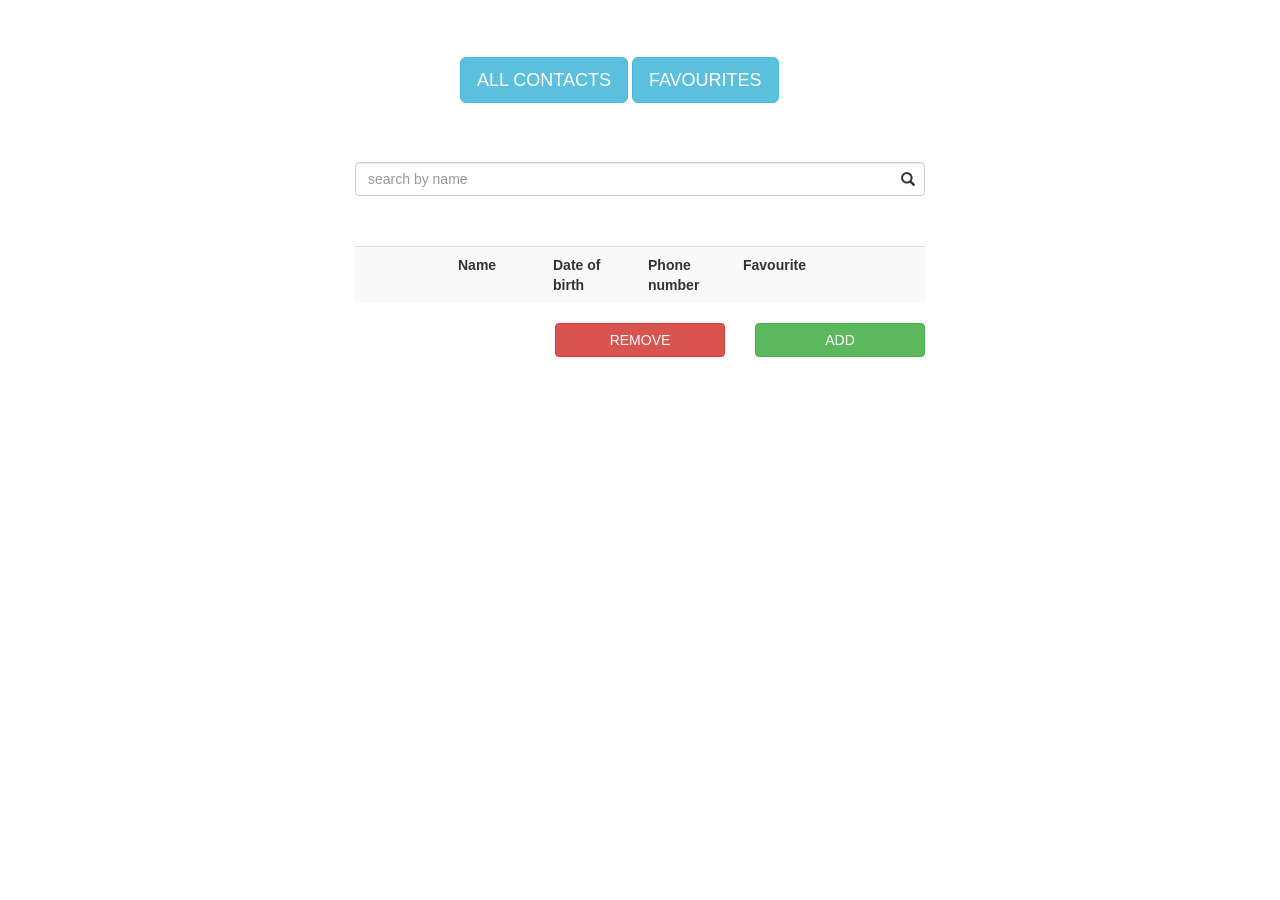
<file: index.html>
<!DOCTYPE html>
<html>
<head>
    <title>Одностраничное приложение</title>

    <link rel="stylesheet" type="text/css" href="bower_components/bootstrap/dist/css/bootstrap.min.css">
    <link rel="stylesheet" type="text/css" href="css/style.css">
    
    <script src="bower_components/jquery/dist/jquery.min.js"></script>
    <script src="bower_components/bootstrap/dist/js/bootstrap.min.js"></script>
    <script src="bower_components/angular/angular.min.js"></script>
    <script src="bower_components/angular-route/angular-route.min.js"></script>
    <script src="bower_components/ngstorage/ngStorage.min.js"></script>
    <script src="bower_components/angular-resource/angular-resource.min.js"></script>
    
    <script src="app.js"></script>
    <script src="app.config.js"></script>
    
    <script src="components/favourites.js"></script>
    <script src="components/search.js"></script>
    <script src="components/contactlist.js"></script>
    <script src="components/table-buttons.js"></script>
    <script src="components/edit.js"></script>
    <script src="components/common.js"></script>

    <script src="services/contactService.js"></script>      
</head>
<body ng-app="app">
    <div class="container">
            <div class="row" style="margin-top:5%">
                <div class="col-md-4 col-md-offset-4">
                    <div class="btn-group">
                        <a href="#/"><button type="button" class="btn btn-info btn-lg" >ALL CONTACTS</button></a>
                        <a href="#/favourites"><button type="button" class="btn btn-info btn-lg">FAVOURITES</button></a>
                    </div>
                </div>
            </div>

    <div class="row">
        <div ng-view>
            
        </div>
    </div>
</div>
</body>
</html>
</file>
<file: css/style.css>
.contactSquare{
  border: solid 2px lightblue;
  margin: 15px;
  width: 150px;
}

.error {
    color: red
}
</file>
